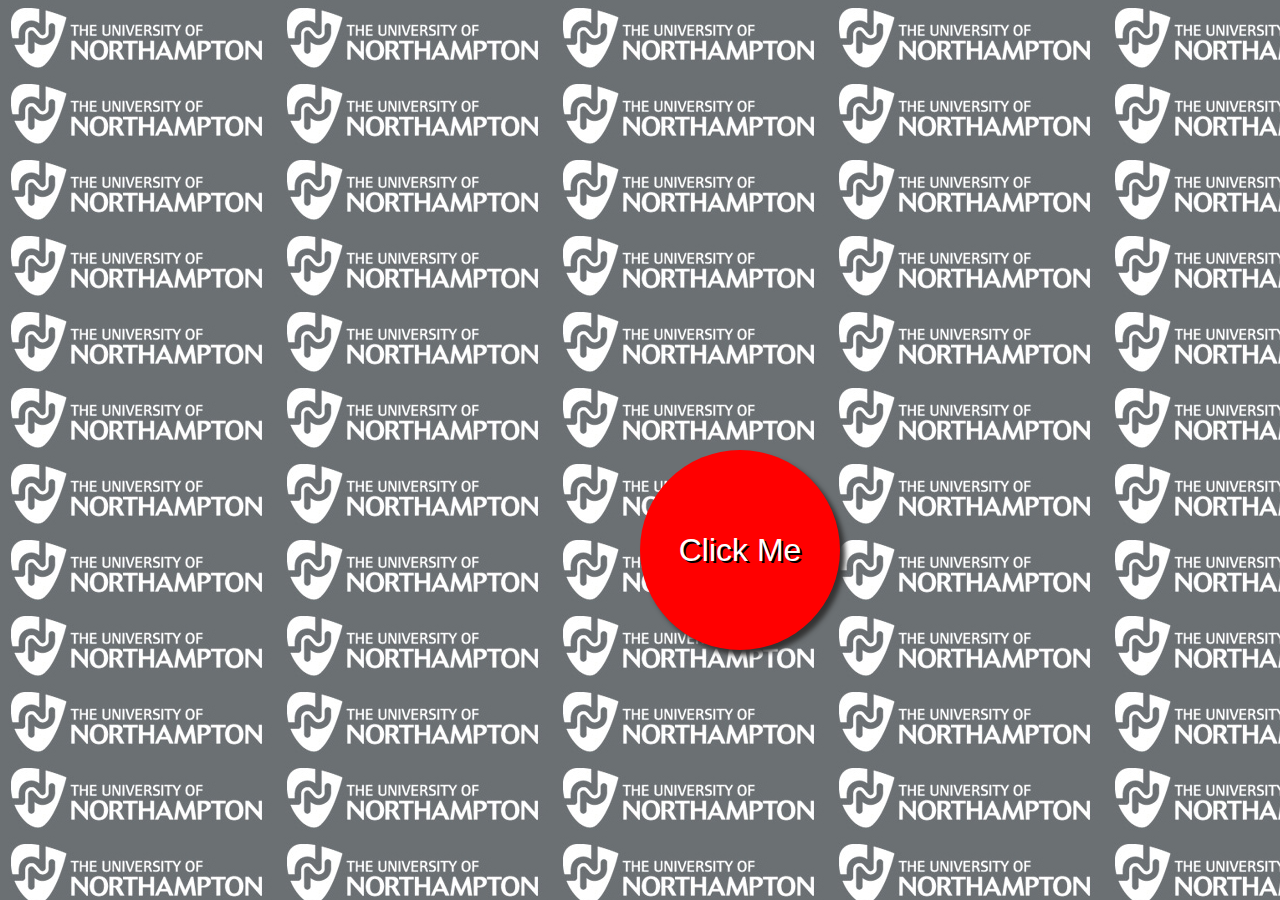
<file: term2/Topic2/ex1.html>
<!DOCTYPE html>
<html>
	<head>
		<title>Exercise 1</title>
		<link rel="stylesheet" href="style.css" />
		<script type="text/javascript" src="script1.js"></script>
	</head>
	<body>

	<div id="circle">
		Click Me
	</div>

	</body>
</html>
</file>
<file: term2/Topic2/style.css>
body {margin: 0; padding: 0; background-image: url(background.jpg); font-family: calibri, helvetica, sans-serif;}

#circle {border-radius: 100%; width: 200px; height: 200px; background-color: red;  position: absolute; top: 50%; left: 50%; font-size: 2em; cursor: pointer; text-align: center; line-height: 200px; box-shadow: 5px 5px 5px #333; text-shadow: 2px 2px 0px #000; color: #fff;}


.transparent {opacity: 0.5;}

#paragraph {
	background-color: green;
	border-radius: 50px;
	font-family: Verdana, Helvetica, Sans-serif;
	height: 50px;

}
</file>
